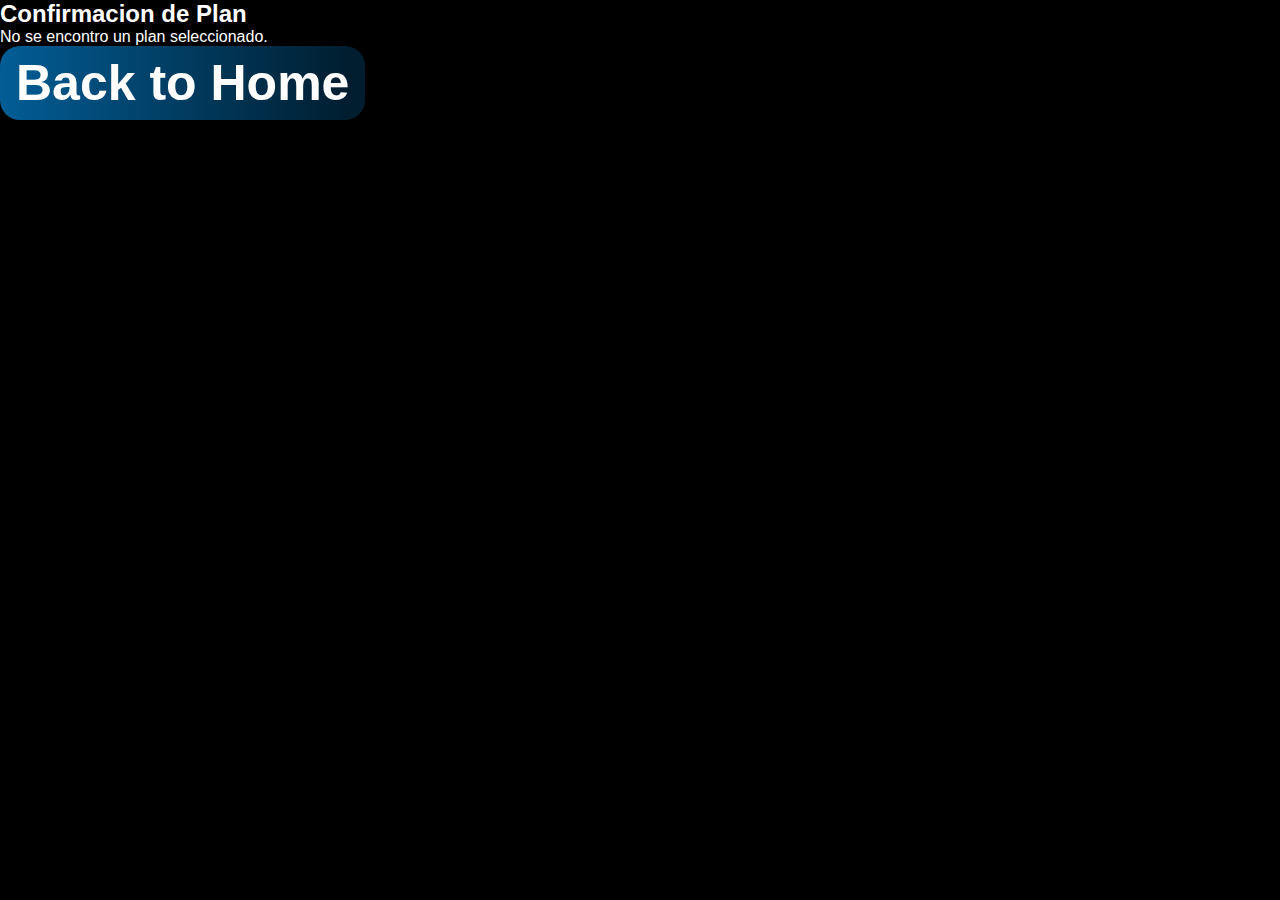
<file: confirmation.html>
<!DOCTYPE html>
<html lang="en">
<head>
    <meta charset="UTF-8">
    <meta name="viewport" content="width=device-width, initial-scale=1.0">
    <title>Confirmation</title>
    <link rel="stylesheet" href="styles.css">
    <link href="https://buy.stripe.com/test_28obMw2Xnb4f8JG6oo">
</head>
<body>
    <div class="container">
        <div class="background-gradient"></div>
        <div class="form-container">
            <h2>Confirmacion de Plan</h2>
            <p id="confirmation-message"></p>
            <button id="back-button" class="login-button">Back to Home</button>
        </div>
    </div>
    <script>
        document.addEventListener('DOMContentLoaded', function() {
            const selectedPlan = JSON.parse(localStorage.getItem('selectedPlan'));
            const message = document.getElementById('confirmation-message');
            if (selectedPlan) {
                message.textContent = `Has seleccionado el plan ${selectedPlan.plan} por ${selectedPlan.price} (${selectedPlan.period}). ¡Gracias por tu compra!`;
            } else {
                message.textContent = 'No se encontro un plan seleccionado.';
            }

            document.getElementById('back-button').addEventListener('click', function() {
                window.location.href = 'dashboard.html';
            });
        });
    </script>
</body>
</html>
</file>
<file: styles.css>
/* Reset básico de márgenes y padding */
* {
  margin: 0;
  padding: 0;
  box-sizing: border-box;
}

body {
  width: 100%;
  height: auto;
  overflow-x: hidden;
  margin: 0;
  padding: 0;
  font-family: 'SF Pro Display', sans-serif;
  background-color: #000;
  color: #fff;
}

/* Contenedor principal */
.container {
  width: 100%;
  max-width: 1920px;
  height: auto;
  position: relative;
  margin: 0 auto;
  padding: 0;
  overflow: hidden;
}

/* Fondo oscuro con gradiente (responsivo) */
.background-gradient {
  width: 100%;
  height: 4162px;
  position: absolute;
  top: 823px;
  left: 0;
  background: linear-gradient(360deg, rgba(0, 0, 0, 0.90) 0%, rgba(0, 0, 0, 0) 100%), linear-gradient(0deg, #015990 0%, black 74%);
  box-shadow: 0px 4px 4px rgba(0, 0, 0, 0.25);
  z-index: 1;
}

/* Header (Navbar y logo) */
.header {
  position: relative;
  padding: 20px 0;
  z-index: 1000;
}

.logo-small {
  position: absolute;
  left: 20px;
  top: 5px;
}

.navbar {
  display: flex;
  justify-content: space-around;
  align-items: center;
  padding: 15px 20px;
  background: rgba(0, 0, 0, 0.9);
}

.navbar div,
.navbar a {
  color: white;
  font-size: 24px;
  font-family: SF Pro Display;
  font-weight: 600;
  text-decoration: none;
  cursor: pointer;
}

.login-button {
  background: linear-gradient(90deg, #025D96 0%, #001E30 95%);
  border-radius: 60px;
  padding: 10px 20px;
  color: white;
  font-size: 24px;
  text-decoration: none;
}

/* Hero Section */
.hero {
  position: relative;
  text-align: center;
  padding: 20px 0;
  z-index: 10;
}

.logo-large {
  display: block;
  margin: 0 auto;
  max-width: 100%;
  left: -250px;
  position: relative;
  top: 30px;
}

.hero-title {
  color: white;
  font-size: 128px;
  font-family: SF Pro Display;
  font-weight: 600;
  margin: 20px 0;
  position: absolute;
  top: 130px;
  left: 700px;

}

.hero-subtitle {
  color: white;
  font-size: 40px;
  font-family: SF Pro Display;
  font-weight: 400;
  margin-bottom: 40px;
  position: absolute;
  top: 330px;
  left: 440px;
}



.subscribe-button {
  color: white;
  font-size: 24px;
  font-family: SF Pro Display;
  font-weight: 600;
  text-decoration: none;
  cursor: pointer;
  padding: 10px 20px;
  /* Eliminamos position: relative y top: -250px del botón */
}

/* Planes Section */
.plans-section {
  position: relative;
  padding: 20px 0;
  z-index: 10;
}

.plans-title {
  color: white;
  font-size: 48px;
  font-family: SF Pro Display;
  font-weight: 600;
  text-align: center;
  margin-bottom: 20px;
}

.plan-toggle-container {
  width: 300px;
  margin: 0 auto 20px;
}

.plan-toggle {
  display: flex;
  gap: 10px;
  background: #E3F2FD;
  border-radius: 20px;
  padding: 5px;
  justify-content: center;
}

.toggle-button {
  padding: 8px 16px;
  background: transparent;
  border: none;
  border-radius: 20px;
  font-size: 16px;
  font-family: SF Pro Display;
  font-weight: 600;
  color: #025D96;
  cursor: pointer;
  transition: background 0.3s ease, color 0.3s ease;
}

.toggle-button.active {
  background: #025D96;
  color: white;
}

.toggle-button:hover:not(.active) {
  background: #BBDEFB;
}

.toggle-line {
  width: 100%;
  height: 2px;
  background: #2196F3;
  margin-top: 5px;
}

.plans-container {
  display: flex;
  flex-wrap: wrap;
  justify-content: center;
  gap: 20px;
  padding: 20px;
  max-width: 1200px;
  margin: 0 auto;
}

.plan-card {
  width: 100%;
  max-width: 350px;
  height: auto;
  background: white;
  border-radius: 10px;
  padding: 20px;
  cursor: pointer;
  transition: transform 0.3s ease, box-shadow 0.3s ease;
  box-shadow: 0 4px 6px rgba(0, 0, 0, 0.1);
  border: 2px solid transparent;
}

.plan-card:hover {
  transform: scale(1.02);
  box-shadow: 0 6px 12px rgba(0, 0, 0, 0.2);
}

.plan-card.selected {
  border: 2px solid #2196F3;
  background: #F5F9FF;
  box-shadow: 0 6px 12px rgba(33, 150, 243, 0.3);
}

.plan-title {
  font-weight: 600;
  font-size: 24px;
  color: black;
  margin-bottom: 15px;
}

.plan-features {
  list-style: none;
  padding: 0;
  margin-bottom: 20px;
}

.plan-features li {
  font-weight: 400;
  font-size: 16px;
  color: black;
  margin-bottom: 10px;
  display: flex;
  align-items: center;
  gap: 10px;
}

.icon {
  font-size: 16px;
}

.price {
  margin-top: 20px;
}

.amount {
  font-size: 48px;
  font-weight: 600;
  color: black;
}

.per-month {
  font-size: 18px;
  font-weight: 400;
  color: black;
}

/* Carrusel de Categorías */
.carousel-section {
  position: relative;
  padding: 20px 0;
  z-index: 10;
}

.categories-title {
  color: white;
  font-size: 64px;
  font-family: SF Pro Display;
  font-weight: 600;
  text-align: center;
  margin-bottom: 20px;
}

.categories-carousel {
  width: 100%;
  max-width: 1550px;
  margin: 0 auto;
}

/* Segundo Carrusel */
.second-carousel-section {
  position: relative;
  padding: 20px 0;
  z-index: 10;
}

.second-carousel-title {
  color: white;
  font-size: 64px;
  font-family: SF Pro Display;
  font-weight: 600;
  text-align: center;
  margin-bottom: 20px;
}

.second-carousel {
  width: 100%;
  max-width: 1200px;
  margin: 0 auto;
}

/* Estilos comunes para ambos carruseles */
.carousel-container {
  width: 100%;
  margin: 0 auto;
}

.swiper-container {
  width: 100%;
  margin: 0 auto;
  overflow: hidden;
}

.swiper-wrapper {
  display: flex;
  align-items: center;
}

.swiper-slide {
  width: 100%;
  max-width: 300px;
  height: auto;
  box-sizing: border-box;
}

.swiper-slide img {
  width: 100%;
  height: 100%;
  object-fit: cover;
  border-radius: 20px;
}

.swiper-button-next, .swiper-button-prev {
  color: #fff;
  background-color: rgba(0, 0, 0, 0.5);
  padding: 10px;
  border-radius: 50%;
  z-index: 1;
}

.swiper-pagination {
  bottom: 10px;
  text-align: center;
}

.swiper-pagination-bullet {
  background-color: #fff;
}

.swiper-lazy-loading {
  opacity: 0.5;
}

/* Contenido adicional */
.additional-content {
  text-align: center;
  color: white;
  font-size: 16px;
  font-family: SF Pro Display;
  font-weight: 400;
  padding: 20px 0;
  z-index: 10;
}

/* Footer Rediseñado con Gradiente Desvanecido */
.footer {
  position: relative;
  padding: 20px 0;
  background: linear-gradient(180deg, rgba(0, 0, 0, 0.9) 0%, #015990 50%, black 100%);
  text-align: center;
  z-index: 10;
}

.footer-logo {
  display: flex;
  flex-direction: column;
  align-items: center;
  margin-bottom: 20px;
}

.footer-logo img {
  max-width: 100%;
}

.footer-question {
  color: white;
  font-size: 40px;
  font-family: SF Pro Display;
  font-weight: 600;
  margin-bottom: 20px;
}

.footer-links {
  display: flex;
  flex-direction: column;
  gap: 15px;
  margin: 20px 0;
  max-width: 600px;
  margin-left: auto;
  margin-right: auto;
}

.footer-link {
  width: 100%;
  padding: 10px;
  background: transparent;
  border: none;
  border-bottom: 2px solid white;
  color: white;
  font-size: 36px;
  font-family: SF Pro Display;
  font-weight: 400;
  text-align: left;
  cursor: pointer;
  outline: none;
  appearance: none;
  -webkit-appearance: none;
  -moz-appearance: none;
}

.footer-link::after {
  content: ' ▼';
  font-size: 20px;
  color: white;
  position: absolute;
  right: 10px;
  top: 50%;
  transform: translateY(-50%);
}

.social-icons {
  display: flex;
  justify-content: center;
  gap: 20px;
  margin: 20px 0;
}

.social-icon {
  display: inline-block;
}

.social-icon img {
  width: 40px;
  height: 40px;
}

.footer-bottom {
  display: flex;
  flex-direction: column;
  gap: 10px;
  color: white;
  font-size: 32px;
  font-family: SF Pro Display;
  font-weight: 400;
  margin-top: 20px;
}

.footer-bottom p {
  font-size: 15px;
  margin-top: 10px;
}

.footer-contact {
  position: absolute;
  right: 20px;
  bottom: 10px;
  color: white;
  font-size: 15px;
  font-family: SF Pro Display;
  font-weight: 400;
}

/* Imágenes y elementos SVG (manteniendo posiciones absolutas para compatibilidad) */
.container > img:not(.logo-small):not(.logo-large):not(.swiper-slide img),
.container > [data-svg-wrapper] {
  position: absolute;
  width: 100%;
  max-width: 2138px;
  height: auto;
  z-index: 0;
}

/* Media Queries para Responsividad */
@media (max-width: 600px) {
  .header {
      padding: 10px 0;
  }

  .logo-small {
      left: 10px;
      top: 5px;
      width: 100px;
      height: auto;
  }

  .navbar {
      flex-direction: column;
      gap: 10px;
      padding: 10px;
  }

  .navbar div,
  .navbar a {
      font-size: 16px;
  }

  .login-button {
      position: static;
      margin-top: 10px;
      font-size: 16px;
      padding: 8px 16px;
  }

  .hero {
      padding: 10px 0;
  }

  .logo-large {
      width: 200px;
      height: auto;
  }

  .hero-title {
      font-size: 48px;
      margin: 10px 0;
  }

  .hero-subtitle {
      font-size: 24px;
      margin-bottom: 20px;
  }

  .subscribe-oval {
      width: 80%;
      height: 50px;
  }

  .subscribe-button {
      font-size: 18px;
      padding: 8px 16px;
  }

  .plans-section {
      padding: 10px 0;
  }

  .plans-title {
      font-size: 32px;
      margin-bottom: 10px;
  }

  .plan-toggle-container {
      width: 80%;
      margin-bottom: 10px;
  }

  .toggle-button {
      padding: 6px 12px;
      font-size: 14px;
  }

  .plans-container {
      flex-direction: column;
      padding: 10px;
      max-width: 90%;
  }

  .plan-card {
      max-width: 100%;
      margin: 10px 0;
  }

  .plan-title {
      font-size: 20px;
  }

  .plan-features li {
      font-size: 14px;
  }

  .amount {
      font-size: 36px;
  }

  .per-month {
      font-size: 16px;
  }

  .carousel-section, .second-carousel-section {
      padding: 10px 0;
  }

  .categories-title, .second-carousel-title {
      font-size: 32px;
      margin-bottom: 10px;
  }

  .categories-carousel, .second-carousel {
      max-width: 90%;
      left: 5%;
  }

  .swiper-slide {
      max-width: 150px;
  }

  .additional-content {
      font-size: 14px;
      padding: 10px 0;
  }

  .footer {
      padding: 10px 0;
  }

  .footer-logo img {
      width: 150px;
      height: auto;
  }

  .footer-logo h1 {
      font-size: 60px;
  }

  .footer-question {
      font-size: 24px;
      margin-bottom: 10px;
  }

  .footer-links {
      gap: 10px;
      max-width: 90%;
  }

  .footer-link {
      font-size: 20px;
      padding: 8px;
  }

  .footer-link::after {
      font-size: 16px;
      right: 5px;
  }

  .social-icons {
      gap: 10px;
      margin: 10px 0;
  }

  .social-icon img {
      width: 30px;
      height: 30px;
  }

  .footer-bottom {
      gap: 5px;
      font-size: 16px;
  }

  .footer-bottom p {
      font-size: 12px;
  }

  .footer-contact {
      right: 10px;
      bottom: 5px;
      font-size: 12px;
  }
}

@media (max-width: 1024px) {
  .header {
      padding: 15px 0;
  }

  .logo-small {
      left: 15px;
      width: 120px;
      height: auto;
  }

  .navbar {
      padding: 15px 10px;
  }

  .navbar div,
  .navbar a {
      font-size: 20px;
  }

  .login-button {
      left: 75%;
      transform: translateX(-50%);
      top: 35px;
      font-size: 20px;
      padding: 10px 18px;
  }

  .hero {
      padding: 15px 0;
  }

  .logo-large {
      width: 300px;
      height: auto;
  }

  .hero-title {
      font-size: 96px;
      margin: 15px 0;
  }

  .hero-subtitle {
      font-size: 32px;
      margin-bottom: 30px;
  }

  .subscribe-oval {
      width: 60%;
      height: 70px;
  }

  .subscribe-button {
      font-size: 20px;
      padding: 10px 18px;
  }

  .plans-section {
      padding: 15px 0;
  }

  .plans-title {
      font-size: 40px;
      margin-bottom: 15px;
  }

  .plan-toggle-container {
      width: 60%;
      margin-bottom: 15px;
  }

  .plans-container {
      gap: 15px;
      padding: 15px;
      max-width: 90%;
  }

  .plan-card {
      max-width: 45%;
  }

  .plan-title {
      font-size: 22px;
  }

  .plan-features li {
      font-size: 16px;
  }

  .amount {
      font-size: 40px;
  }

  .carousel-section, .second-carousel-section {
      padding: 15px 0;
  }

  .categories-title, .second-carousel-title {
      font-size: 48px;
      margin-bottom: 15px;
  }

  .categories-carousel, .second-carousel {
      max-width: 1200px;
      left: 10%;
  }

  .swiper-slide {
      max-width: 250px;
  }

  .additional-content {
      font-size: 16px;
      padding: 15px 0;
  }

  .footer {
      padding: 15px 0;
  }

  .footer-logo img {
      width: 200px;
      height: auto;
  }

  .footer-logo h1 {
      font-size: 80px;
  }

  .footer-question {
      font-size: 32px;
      margin-bottom: 15px;
  }

  .footer-links {
      gap: 15px;
      max-width: 80%;
  }

  .footer-link {
      font-size: 28px;
      padding: 8px;
  }

  .footer-link::after {
      font-size: 18px;
      right: 10px;
  }

  .social-icons {
      gap: 15px;
      margin: 15px 0;
  }

  .social-icon img {
      width: 35px;
      height: 35px;
  }

  .footer-bottom {
      gap: 10px;
      font-size: 24px;
  }

  .footer-contact {
      right: 15px;
      bottom: 8px;
      font-size: 14px;
  }
}

@media (min-width: 1440px) {
  .header {
      padding: 20px 0;
  }

  .logo-small {
      left: 20px;
      width: 149px;
      height: 118px;
  }

  .navbar {
      padding: 15px 20px;
  }

  .login-button {
      left: 1500px;
      top: 35px;
      font-size: 24px;
      padding: 10px 20px;
  }

  .hero {
      padding: 20px 0;
  }

  .logo-large {
      width: 487px;
      height: 463px;
  }

  .hero-title {
      font-size: 128px;
      margin: 20px 0;
  }

  .hero-subtitle {
      font-size: 40px;
      margin-bottom: 40px;
  }

  .subscribe-oval {
      width: 439px;
      height: 83px;
  }

  .subscribe-button {
      font-size: 24px;
      padding: 10px 20px;
  }

  .plans-section {
      padding: 20px 0;
  }

  .plans-title {
      font-size: 48px;
      margin-bottom: 20px;
  }

  .plan-toggle-container {
      width: 300px;
      margin-bottom: 20px;
  }

  .plans-container {
      max-width: 1200px;
  }

  .carousel-section, .second-carousel-section {
      padding: 20px 0;
  }

  .categories-title, .second-carousel-title {
      font-size: 64px;
      margin-bottom: 20px;
  }

  .categories-carousel {
      max-width: 1550px;
      left: 230px;
  }

  .second-carousel {
      max-width: 1200px;
  }

  .swiper-slide {
      max-width: 300px;
  }

  .additional-content {
      font-size: 16px;
      padding: 20px 0;
  }

  .footer {
      padding: 20px 0;
  }

  .footer-logo img {
      width: 231px;
      height: 182px;
  }

  .footer-logo h1 {
      font-size: 100px;
  }

  .footer-question {
      font-size: 40px;
      margin-bottom: 20px;
  }

  .footer-links {
      gap: 20px;
      max-width: 600px;
  }

  .footer-link {
      font-size: 36px;
      padding: 10px;
  }

  .footer-link::after {
      font-size: 20px;
      right: 10px;
  }

  .social-icons {
      gap: 20px;
      margin: 20px 0;
  }

  .social-icon img {
      width: 40px;
      height: 40px;
  }

  .footer-bottom {
      gap: 20px;
      font-size: 32px;
  }

  .footer-contact {
      right: 20px;
      bottom: 10px;
      font-size: 15px;
  }
}

.auth-container {
  display: flex;
  align-items: center;
  gap: 10px;
}

#welcome-message {
  color: #ccc;
  font-size: 16px;
  font-family: SF Pro Display;
  font-weight: 400;
}

#logout-button {
  padding: 10px 20px; /* Igual que .login-button */
  background: linear-gradient(90deg, #025D96 0%, #001E30 95%);
  border: none;
  border-radius: 60px; /* Igual que .login-button */
  color: white;
  font-size: 24px; /* Igual que .login-button en pantallas grandes */
  font-weight: 600;
  cursor: pointer;
  transition: background 0.3s ease;
}

#logout-button:hover {
  background: linear-gradient(90deg, #015990 0%, #001E30 95%);
}

#hero-auth-container {
  text-align: center;
  margin-top: 20px;
}

#hero-welcome-message {
  color: #ccc;
  font-size: 18px;
  font-family: SF Pro Display;
  font-weight: 400;
}

/* Asegúrate de que los botones originales usen estas clases */
.login-button, .subscribe-button {
  padding: 8px 16px;
  background: linear-gradient(90deg, #025D96 0%, #001E30 95%);
  border: none;
  border-radius: 20px;
  color: white;
  font-size: 50px;
  font-weight: 600;
  text-decoration: none;
  display: inline-block;
  transition: background 0.3s ease;
  
  
}

.login-button:hover, .subscribe-button:hover {
  background: linear-gradient(90deg, #015990 0%, #001E30 95%);
}

/* Media Queries (ajusta según tu diseño existente) */
@media (max-width: 768px) {
  .auth-container {
      flex-direction: column;
      gap: 5px;
  }
  #welcome-message, #logout-button {
      font-size: 12px;
  }
  #hero-welcome-message {
      font-size: 16px;
  }
  .login-button, .subscribe-button {
      font-size: 12px;
      padding: 6px 12px;
  }
}

@media (max-width: 480px) {
  .auth-container {
      gap: 3px;
  }
  #welcome-message, #logout-button {
      font-size: 10px;
  }
  #hero-welcome-message {
      font-size: 14px;
  }
  .login-button, .subscribe-button {
      font-size: 10px;
      padding: 4px 10px;
  }
}

.select-plan-btn {
  width: 100%;
  padding: 10px;
  background: linear-gradient(90deg, #025D96 0%, #001E30 95%);
  border: none;
  border-radius: 20px;
  color: white;
  font-size: 16px;
  font-weight: 600;
  cursor: pointer;
  margin-top: 10px;
  transition: background 0.3s ease;
}

.select-plan-btn:hover {
  background: linear-gradient(90deg, #015990 0%, #001E30 95%);
}

/* Ajuste responsivo para los botones */
@media (max-width: 768px) {
  .select-plan-btn {
      font-size: 14px;
      padding: 8px;
  }
}

@media (max-width: 480px) {
  .select-plan-btn {
      font-size: 12px;
      padding: 6px;
  }
}
</file>
